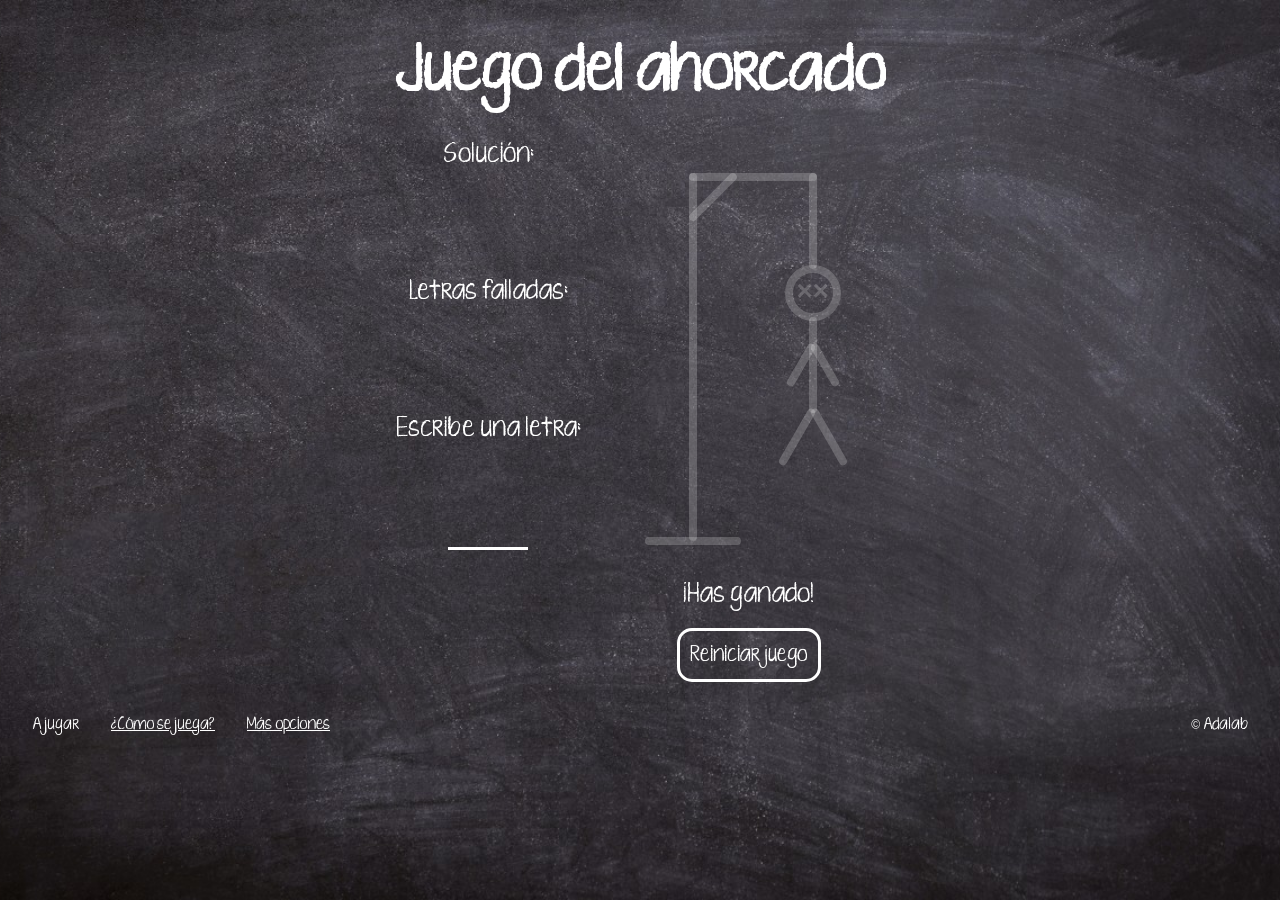
<file: docs/index.html>
<!doctype html><html lang="es"><head><meta charset="utf-8"/><link rel="icon" href="./favicon.png"/><meta name="viewport" content="width=device-width,initial-scale=1"/><title>Juego del ahorcado</title><script defer="defer" src="./static/js/main.1ae8cabb.js"></script><link href="./static/css/main.f89dfb12.css" rel="stylesheet"></head><body><noscript>You need to enable JavaScript to run this app.</noscript><div id="root"></div></body></html>
</file>
<file: docs/static/css/main.f89dfb12.css>
@font-face{font-family:KgTenThousandReasons;src:url(../../static/media/KgTenThousandReasons-R1ll.152e903334ad9b5b7845.ttf) format("truetype")}*{box-sizing:border-box;color:#fff;font-family:KgTenThousandReasons,sans-serif;font-weight:400;margin:0;padding:0}.title{display:block;font-size:1.25rem;line-height:1;text-align:center}.page{background-image:url(../../static/media/blackboard.7288f09fd4ddef2eb676.jpg);background-position:50%;background-size:cover;min-height:100vh;padding:2rem;width:100%}.main{display:flex;justify-content:center}.dummy{height:25rem;margin-left:4rem;min-width:15rem;position:relative}.dummy .line{background-color:hsla(0,0%,100%,.2);border-radius:.25rem;height:.5rem;transition:background-color 1s ease}.dummy .head,.dummy .line{display:block;position:absolute}.dummy .head{border:.5rem solid hsla(0,0%,100%,.2);border-radius:50%;height:3.5rem;transition:border 1s ease;width:3.5rem}.dummy .eye{color:hsla(0,0%,100%,.2);font-size:1.75rem;font-weight:700;position:absolute;transition:color 1s ease}.dummy .eye:before{content:"×"}.dummy .error-1{bottom:0;left:0;width:6rem}.dummy .error-2{left:-8.5rem;top:13rem;-webkit-transform:rotate(90deg);transform:rotate(90deg);width:23rem}.dummy .error-3{left:2.75rem;top:1.75rem;width:8rem}.dummy .error-4{left:2.25rem;top:3rem;-webkit-transform:rotate(135deg);transform:rotate(135deg);width:4rem}.dummy .error-5{left:7.5rem;top:4.5rem;-webkit-transform:rotate(90deg);transform:rotate(90deg);width:6rem}.dummy .error-6{left:8.75rem;top:7.5rem}.dummy .error-7{left:7.5rem;top:13.5rem;-webkit-transform:rotate(90deg);transform:rotate(90deg);width:6rem}.dummy .error-8{left:9.75rem;top:13.5rem;-webkit-transform:rotate(60deg);transform:rotate(60deg);width:3rem}.dummy .error-9{left:8.25rem;top:13.5rem;-webkit-transform:rotate(120deg);transform:rotate(120deg);width:3rem}.dummy .error-10{left:9.5rem;top:18rem;-webkit-transform:rotate(60deg);transform:rotate(60deg);width:4rem}.dummy .error-11{left:7.5rem;top:18rem;-webkit-transform:rotate(120deg);transform:rotate(120deg);width:4rem}.dummy .error-12{left:9.5rem;top:7.5rem}.dummy .error-13{left:10.5rem;top:7.5rem}.dummy.error-1 .error-1.line{background-color:#fff}.dummy.error-1 .error-1.head{border-color:#fff}.dummy.error-1 .error-1.eye{color:#fff}.dummy.error-2 .error-1.line{background-color:#fff}.dummy.error-2 .error-1.head{border-color:#fff}.dummy.error-2 .error-1.eye{color:#fff}.dummy.error-2 .error-2.line{background-color:#fff}.dummy.error-2 .error-2.head{border-color:#fff}.dummy.error-2 .error-2.eye{color:#fff}.dummy.error-3 .error-1.line{background-color:#fff}.dummy.error-3 .error-1.head{border-color:#fff}.dummy.error-3 .error-1.eye{color:#fff}.dummy.error-3 .error-2.line{background-color:#fff}.dummy.error-3 .error-2.head{border-color:#fff}.dummy.error-3 .error-2.eye{color:#fff}.dummy.error-3 .error-3.line{background-color:#fff}.dummy.error-3 .error-3.head{border-color:#fff}.dummy.error-3 .error-3.eye{color:#fff}.dummy.error-4 .error-1.line{background-color:#fff}.dummy.error-4 .error-1.head{border-color:#fff}.dummy.error-4 .error-1.eye{color:#fff}.dummy.error-4 .error-2.line{background-color:#fff}.dummy.error-4 .error-2.head{border-color:#fff}.dummy.error-4 .error-2.eye{color:#fff}.dummy.error-4 .error-3.line{background-color:#fff}.dummy.error-4 .error-3.head{border-color:#fff}.dummy.error-4 .error-3.eye{color:#fff}.dummy.error-4 .error-4.line{background-color:#fff}.dummy.error-4 .error-4.head{border-color:#fff}.dummy.error-4 .error-4.eye{color:#fff}.dummy.error-5 .error-1.line{background-color:#fff}.dummy.error-5 .error-1.head{border-color:#fff}.dummy.error-5 .error-1.eye{color:#fff}.dummy.error-5 .error-2.line{background-color:#fff}.dummy.error-5 .error-2.head{border-color:#fff}.dummy.error-5 .error-2.eye{color:#fff}.dummy.error-5 .error-3.line{background-color:#fff}.dummy.error-5 .error-3.head{border-color:#fff}.dummy.error-5 .error-3.eye{color:#fff}.dummy.error-5 .error-4.line{background-color:#fff}.dummy.error-5 .error-4.head{border-color:#fff}.dummy.error-5 .error-4.eye{color:#fff}.dummy.error-5 .error-5.line{background-color:#fff}.dummy.error-5 .error-5.head{border-color:#fff}.dummy.error-5 .error-5.eye{color:#fff}.dummy.error-6 .error-1.line{background-color:#fff}.dummy.error-6 .error-1.head{border-color:#fff}.dummy.error-6 .error-1.eye{color:#fff}.dummy.error-6 .error-2.line{background-color:#fff}.dummy.error-6 .error-2.head{border-color:#fff}.dummy.error-6 .error-2.eye{color:#fff}.dummy.error-6 .error-3.line{background-color:#fff}.dummy.error-6 .error-3.head{border-color:#fff}.dummy.error-6 .error-3.eye{color:#fff}.dummy.error-6 .error-4.line{background-color:#fff}.dummy.error-6 .error-4.head{border-color:#fff}.dummy.error-6 .error-4.eye{color:#fff}.dummy.error-6 .error-5.line{background-color:#fff}.dummy.error-6 .error-5.head{border-color:#fff}.dummy.error-6 .error-5.eye{color:#fff}.dummy.error-6 .error-6.line{background-color:#fff}.dummy.error-6 .error-6.head{border-color:#fff}.dummy.error-6 .error-6.eye{color:#fff}.dummy.error-7 .error-1.line{background-color:#fff}.dummy.error-7 .error-1.head{border-color:#fff}.dummy.error-7 .error-1.eye{color:#fff}.dummy.error-7 .error-2.line{background-color:#fff}.dummy.error-7 .error-2.head{border-color:#fff}.dummy.error-7 .error-2.eye{color:#fff}.dummy.error-7 .error-3.line{background-color:#fff}.dummy.error-7 .error-3.head{border-color:#fff}.dummy.error-7 .error-3.eye{color:#fff}.dummy.error-7 .error-4.line{background-color:#fff}.dummy.error-7 .error-4.head{border-color:#fff}.dummy.error-7 .error-4.eye{color:#fff}.dummy.error-7 .error-5.line{background-color:#fff}.dummy.error-7 .error-5.head{border-color:#fff}.dummy.error-7 .error-5.eye{color:#fff}.dummy.error-7 .error-6.line{background-color:#fff}.dummy.error-7 .error-6.head{border-color:#fff}.dummy.error-7 .error-6.eye{color:#fff}.dummy.error-7 .error-7.line{background-color:#fff}.dummy.error-7 .error-7.head{border-color:#fff}.dummy.error-7 .error-7.eye{color:#fff}.dummy.error-8 .error-1.line{background-color:#fff}.dummy.error-8 .error-1.head{border-color:#fff}.dummy.error-8 .error-1.eye{color:#fff}.dummy.error-8 .error-2.line{background-color:#fff}.dummy.error-8 .error-2.head{border-color:#fff}.dummy.error-8 .error-2.eye{color:#fff}.dummy.error-8 .error-3.line{background-color:#fff}.dummy.error-8 .error-3.head{border-color:#fff}.dummy.error-8 .error-3.eye{color:#fff}.dummy.error-8 .error-4.line{background-color:#fff}.dummy.error-8 .error-4.head{border-color:#fff}.dummy.error-8 .error-4.eye{color:#fff}.dummy.error-8 .error-5.line{background-color:#fff}.dummy.error-8 .error-5.head{border-color:#fff}.dummy.error-8 .error-5.eye{color:#fff}.dummy.error-8 .error-6.line{background-color:#fff}.dummy.error-8 .error-6.head{border-color:#fff}.dummy.error-8 .error-6.eye{color:#fff}.dummy.error-8 .error-7.line{background-color:#fff}.dummy.error-8 .error-7.head{border-color:#fff}.dummy.error-8 .error-7.eye{color:#fff}.dummy.error-8 .error-8.line{background-color:#fff}.dummy.error-8 .error-8.head{border-color:#fff}.dummy.error-8 .error-8.eye{color:#fff}.dummy.error-9 .error-1.line{background-color:#fff}.dummy.error-9 .error-1.head{border-color:#fff}.dummy.error-9 .error-1.eye{color:#fff}.dummy.error-9 .error-2.line{background-color:#fff}.dummy.error-9 .error-2.head{border-color:#fff}.dummy.error-9 .error-2.eye{color:#fff}.dummy.error-9 .error-3.line{background-color:#fff}.dummy.error-9 .error-3.head{border-color:#fff}.dummy.error-9 .error-3.eye{color:#fff}.dummy.error-9 .error-4.line{background-color:#fff}.dummy.error-9 .error-4.head{border-color:#fff}.dummy.error-9 .error-4.eye{color:#fff}.dummy.error-9 .error-5.line{background-color:#fff}.dummy.error-9 .error-5.head{border-color:#fff}.dummy.error-9 .error-5.eye{color:#fff}.dummy.error-9 .error-6.line{background-color:#fff}.dummy.error-9 .error-6.head{border-color:#fff}.dummy.error-9 .error-6.eye{color:#fff}.dummy.error-9 .error-7.line{background-color:#fff}.dummy.error-9 .error-7.head{border-color:#fff}.dummy.error-9 .error-7.eye{color:#fff}.dummy.error-9 .error-8.line{background-color:#fff}.dummy.error-9 .error-8.head{border-color:#fff}.dummy.error-9 .error-8.eye{color:#fff}.dummy.error-9 .error-9.line{background-color:#fff}.dummy.error-9 .error-9.head{border-color:#fff}.dummy.error-9 .error-9.eye{color:#fff}.dummy.error-10 .error-1.line{background-color:#fff}.dummy.error-10 .error-1.head{border-color:#fff}.dummy.error-10 .error-1.eye{color:#fff}.dummy.error-10 .error-2.line{background-color:#fff}.dummy.error-10 .error-2.head{border-color:#fff}.dummy.error-10 .error-2.eye{color:#fff}.dummy.error-10 .error-3.line{background-color:#fff}.dummy.error-10 .error-3.head{border-color:#fff}.dummy.error-10 .error-3.eye{color:#fff}.dummy.error-10 .error-4.line{background-color:#fff}.dummy.error-10 .error-4.head{border-color:#fff}.dummy.error-10 .error-4.eye{color:#fff}.dummy.error-10 .error-5.line{background-color:#fff}.dummy.error-10 .error-5.head{border-color:#fff}.dummy.error-10 .error-5.eye{color:#fff}.dummy.error-10 .error-6.line{background-color:#fff}.dummy.error-10 .error-6.head{border-color:#fff}.dummy.error-10 .error-6.eye{color:#fff}.dummy.error-10 .error-7.line{background-color:#fff}.dummy.error-10 .error-7.head{border-color:#fff}.dummy.error-10 .error-7.eye{color:#fff}.dummy.error-10 .error-8.line{background-color:#fff}.dummy.error-10 .error-8.head{border-color:#fff}.dummy.error-10 .error-8.eye{color:#fff}.dummy.error-10 .error-9.line{background-color:#fff}.dummy.error-10 .error-9.head{border-color:#fff}.dummy.error-10 .error-9.eye{color:#fff}.dummy.error-10 .error-10.line{background-color:#fff}.dummy.error-10 .error-10.head{border-color:#fff}.dummy.error-10 .error-10.eye{color:#fff}.dummy.error-11 .error-1.line{background-color:#fff}.dummy.error-11 .error-1.head{border-color:#fff}.dummy.error-11 .error-1.eye{color:#fff}.dummy.error-11 .error-2.line{background-color:#fff}.dummy.error-11 .error-2.head{border-color:#fff}.dummy.error-11 .error-2.eye{color:#fff}.dummy.error-11 .error-3.line{background-color:#fff}.dummy.error-11 .error-3.head{border-color:#fff}.dummy.error-11 .error-3.eye{color:#fff}.dummy.error-11 .error-4.line{background-color:#fff}.dummy.error-11 .error-4.head{border-color:#fff}.dummy.error-11 .error-4.eye{color:#fff}.dummy.error-11 .error-5.line{background-color:#fff}.dummy.error-11 .error-5.head{border-color:#fff}.dummy.error-11 .error-5.eye{color:#fff}.dummy.error-11 .error-6.line{background-color:#fff}.dummy.error-11 .error-6.head{border-color:#fff}.dummy.error-11 .error-6.eye{color:#fff}.dummy.error-11 .error-7.line{background-color:#fff}.dummy.error-11 .error-7.head{border-color:#fff}.dummy.error-11 .error-7.eye{color:#fff}.dummy.error-11 .error-8.line{background-color:#fff}.dummy.error-11 .error-8.head{border-color:#fff}.dummy.error-11 .error-8.eye{color:#fff}.dummy.error-11 .error-9.line{background-color:#fff}.dummy.error-11 .error-9.head{border-color:#fff}.dummy.error-11 .error-9.eye{color:#fff}.dummy.error-11 .error-10.line{background-color:#fff}.dummy.error-11 .error-10.head{border-color:#fff}.dummy.error-11 .error-10.eye{color:#fff}.dummy.error-11 .error-11.line{background-color:#fff}.dummy.error-11 .error-11.head{border-color:#fff}.dummy.error-11 .error-11.eye{color:#fff}.dummy.error-12 .error-1.line{background-color:#fff}.dummy.error-12 .error-1.head{border-color:#fff}.dummy.error-12 .error-1.eye{color:#fff}.dummy.error-12 .error-2.line{background-color:#fff}.dummy.error-12 .error-2.head{border-color:#fff}.dummy.error-12 .error-2.eye{color:#fff}.dummy.error-12 .error-3.line{background-color:#fff}.dummy.error-12 .error-3.head{border-color:#fff}.dummy.error-12 .error-3.eye{color:#fff}.dummy.error-12 .error-4.line{background-color:#fff}.dummy.error-12 .error-4.head{border-color:#fff}.dummy.error-12 .error-4.eye{color:#fff}.dummy.error-12 .error-5.line{background-color:#fff}.dummy.error-12 .error-5.head{border-color:#fff}.dummy.error-12 .error-5.eye{color:#fff}.dummy.error-12 .error-6.line{background-color:#fff}.dummy.error-12 .error-6.head{border-color:#fff}.dummy.error-12 .error-6.eye{color:#fff}.dummy.error-12 .error-7.line{background-color:#fff}.dummy.error-12 .error-7.head{border-color:#fff}.dummy.error-12 .error-7.eye{color:#fff}.dummy.error-12 .error-8.line{background-color:#fff}.dummy.error-12 .error-8.head{border-color:#fff}.dummy.error-12 .error-8.eye{color:#fff}.dummy.error-12 .error-9.line{background-color:#fff}.dummy.error-12 .error-9.head{border-color:#fff}.dummy.error-12 .error-9.eye{color:#fff}.dummy.error-12 .error-10.line{background-color:#fff}.dummy.error-12 .error-10.head{border-color:#fff}.dummy.error-12 .error-10.eye{color:#fff}.dummy.error-12 .error-11.line{background-color:#fff}.dummy.error-12 .error-11.head{border-color:#fff}.dummy.error-12 .error-11.eye{color:#fff}.dummy.error-12 .error-12.line{background-color:#fff}.dummy.error-12 .error-12.head{border-color:#fff}.dummy.error-12 .error-12.eye{color:#fff}.dummy.error-13 .error-1.line{background-color:#fff}.dummy.error-13 .error-1.head{border-color:#fff}.dummy.error-13 .error-1.eye{color:#fff}.dummy.error-13 .error-2.line{background-color:#fff}.dummy.error-13 .error-2.head{border-color:#fff}.dummy.error-13 .error-2.eye{color:#fff}.dummy.error-13 .error-3.line{background-color:#fff}.dummy.error-13 .error-3.head{border-color:#fff}.dummy.error-13 .error-3.eye{color:#fff}.dummy.error-13 .error-4.line{background-color:#fff}.dummy.error-13 .error-4.head{border-color:#fff}.dummy.error-13 .error-4.eye{color:#fff}.dummy.error-13 .error-5.line{background-color:#fff}.dummy.error-13 .error-5.head{border-color:#fff}.dummy.error-13 .error-5.eye{color:#fff}.dummy.error-13 .error-6.line{background-color:#fff}.dummy.error-13 .error-6.head{border-color:#fff}.dummy.error-13 .error-6.eye{color:#fff}.dummy.error-13 .error-7.line{background-color:#fff}.dummy.error-13 .error-7.head{border-color:#fff}.dummy.error-13 .error-7.eye{color:#fff}.dummy.error-13 .error-8.line{background-color:#fff}.dummy.error-13 .error-8.head{border-color:#fff}.dummy.error-13 .error-8.eye{color:#fff}.dummy.error-13 .error-9.line{background-color:#fff}.dummy.error-13 .error-9.head{border-color:#fff}.dummy.error-13 .error-9.eye{color:#fff}.dummy.error-13 .error-10.line{background-color:#fff}.dummy.error-13 .error-10.head{border-color:#fff}.dummy.error-13 .error-10.eye{color:#fff}.dummy.error-13 .error-11.line{background-color:#fff}.dummy.error-13 .error-11.head{border-color:#fff}.dummy.error-13 .error-11.eye{color:#fff}.dummy.error-13 .error-12.line{background-color:#fff}.dummy.error-13 .error-12.head{border-color:#fff}.dummy.error-13 .error-12.eye{color:#fff}.dummy.error-13 .error-13.line{background-color:#fff}.dummy.error-13 .error-13.head{border-color:#fff}.dummy.error-13 .error-13.eye{color:#fff}.footer{display:flex;justify-content:space-between;padding-top:2rem}.footer *{font-size:.75rem}.footer__menu-item{display:inline-block;list-style:none}.footer__menu-link{padding-right:2rem}.footer__menu-link.active{text-decoration:none}.form{margin-bottom:1rem;text-align:center}.form__input{-webkit-animation-duration:2s;animation-duration:2s;-webkit-animation-iteration-count:infinite;animation-iteration-count:infinite;-webkit-animation-name:borderBottomInput;animation-name:borderBottomInput;background-color:transparent;border:none;border-bottom:3px solid #fff;font-size:4rem;outline:none;text-align:center}.form__input[maxLength="1"]{width:5rem}.form__input[maxLength="15"]{width:25rem}.form__input::selection{background-color:hsla(0,0%,100%,.25)}@-webkit-keyframes borderBottomInput{0%{border-bottom-color:#fff}50%{border-bottom-color:transparent}to{border-bottom-color:#fff}}@keyframes borderBottomInput{0%{border-bottom-color:#fff}50%{border-bottom-color:transparent}to{border-bottom-color:#fff}}.header__title{font-size:3rem;font-weight:700;padding-bottom:2rem;text-align:center}.instructions{line-height:2.25;max-width:30rem}.instructions p{padding-bottom:2rem}.error,.solution{margin-bottom:3.75rem}.letters{display:flex;flex-wrap:wrap;justify-content:center;list-style:none;min-height:3.5625rem}.letters .letter{border-bottom:3px solid #fff;font-size:2rem;margin:0 .25rem;min-width:1.5rem;text-align:center}.loading{-webkit-animation-duration:1s;animation-duration:1s;-webkit-animation-iteration-count:infinite;animation-iteration-count:infinite;-webkit-animation-name:beat;animation-name:beat;border:.25rem solid #fff;border-radius:50%;display:block;height:2rem;left:2rem;position:fixed;top:2rem;-webkit-transform:translate(-50%,-50%);transform:translate(-50%,-50%);width:2rem}.loading.hidden{opacity:0}@-webkit-keyframes beat{0%{height:1.5rem;width:1.5rem}20%{height:2rem;width:2rem}40%{height:1.5rem;width:1.5rem}60%{height:2rem;width:2rem}80%{height:1.5rem;width:1.5rem}to{height:1.5rem;width:1.5rem}}@keyframes beat{0%{height:1.5rem;width:1.5rem}20%{height:2rem;width:2rem}40%{height:1.5rem;width:1.5rem}60%{height:2rem;width:2rem}80%{height:1.5rem;width:1.5rem}to{height:1.5rem;width:1.5rem}}.end{align-items:center;display:flex;flex-direction:column;justify-content:center}.end__message{font-size:1.25rem;margin:2rem 0 1rem 2rem}.end__btn{background-color:unset;border:3px solid #fff;border-radius:15px;cursor:pointer;font-size:1rem;margin-left:2rem;padding:10px;transition:all .3s ease-in-out}.end__btn:hover{background-color:#fff;color:gray;font-weight:700}.hidden{display:none}
/*# sourceMappingURL=main.f89dfb12.css.map*/
</file>
